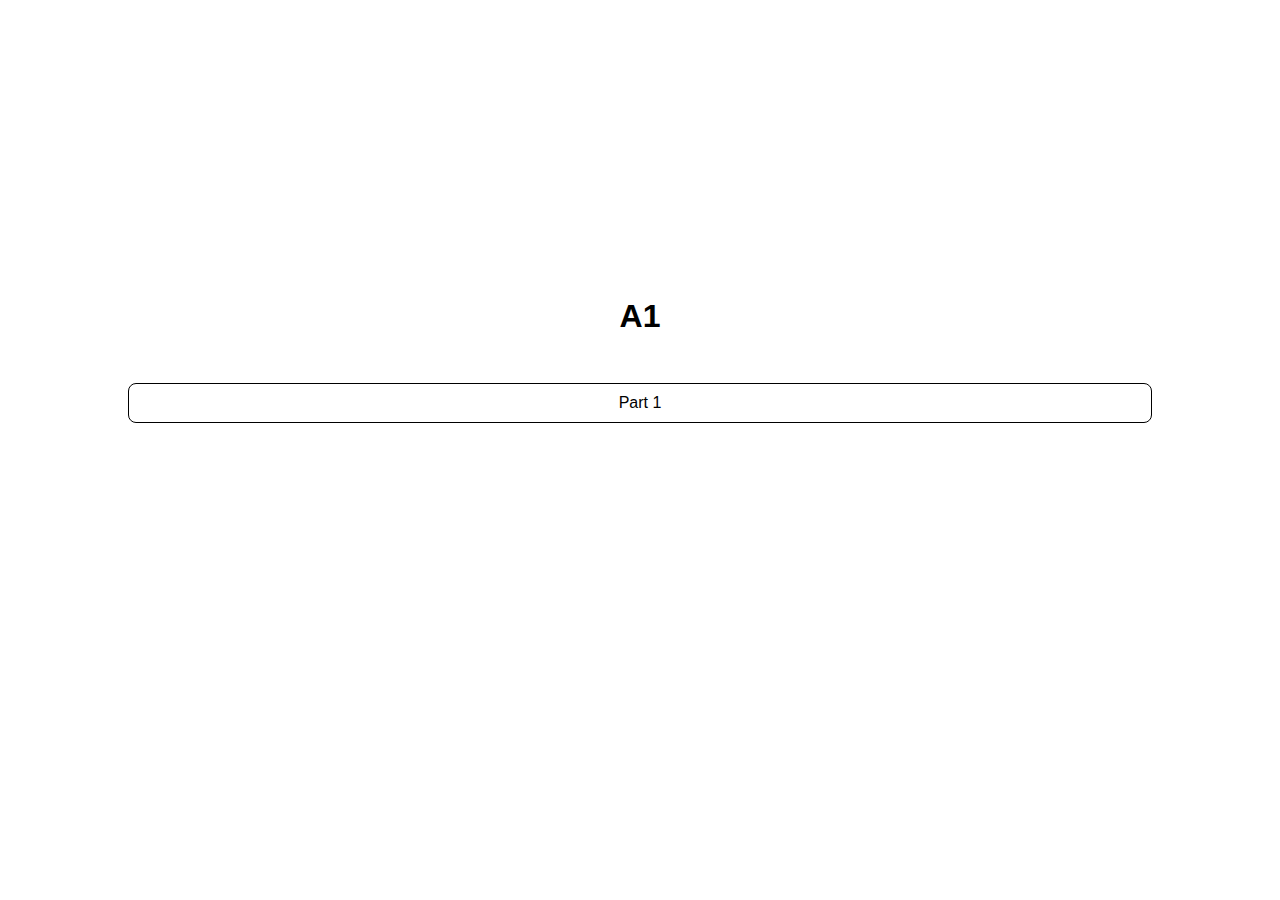
<file: index.html>
<!DOCTYPE html>
<html lang="en">
<head>
    <meta charset="UTF-8">
    <meta name="viewport" content="width=device-width, initial-scale=1.0">
    <link rel="stylesheet" href="style.css">
    <title>Document</title>
</head>
<body>

    <div class="block-start">
        <h1>A1</h1><br>
        <a class="btn" href="part1.html">Part 1</a>

    </div>

    
</body>
</html>
</file>
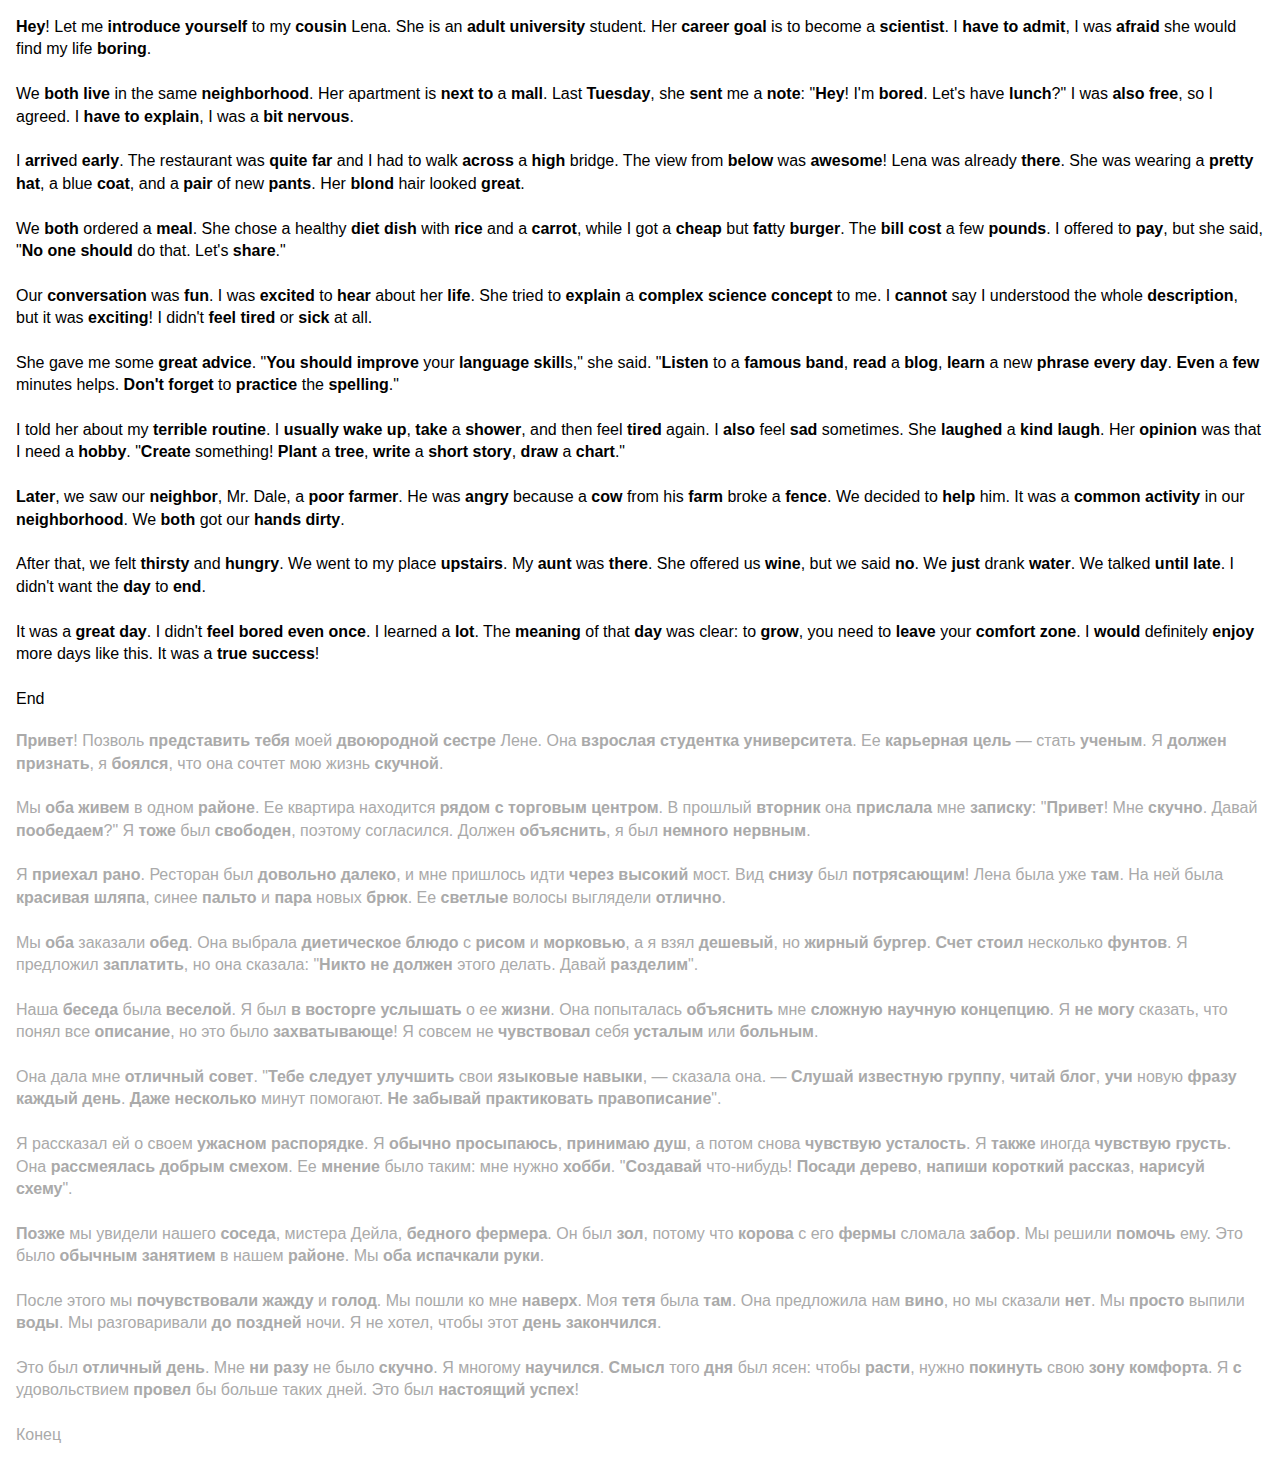
<file: part-y.html>
<!DOCTYPE html>
<html lang="en">
<head>
    <meta charset="UTF-8">
    <meta name="viewport" content="width=device-width, initial-scale=1.0">
    <link rel="stylesheet" href="style.css">
    <title>English</title>
</head>
<body>
    
    <div class="container">

        <p class="text">
            <b>Hey</b>! Let me <b>introduce</b> <b>yourself</b> to my <b>cousin</b> Lena. She is an <b>adult</b> <b>university</b> student. Her <b>career</b> <b>goal</b> is to become a <b>scientist</b>. I <b>have</b> <b>to</b> <b>admit</b>, I was <b>afraid</b> she would find my life <b>boring</b>.<br><br>
We <b>both</b> <b>live</b> in the same <b>neighborhood</b>. Her apartment is <b>next</b> <b>to</b> a <b>mall</b>. Last <b>Tuesday</b>, she <b>sent</b> me a <b>note</b>: "<b>Hey</b>! I'm <b>bored</b>. Let's have <b>lunch</b>?" I was <b>also</b> <b>free</b>, so I agreed. I <b>have</b> <b>to</b> <b>explain</b>, I was a <b>bit</b> <b>nervous</b>.<br><br>
I <b>arrive</b>d <b>early</b>. The restaurant was <b>quite</b> <b>far</b> and I had to walk <b>across</b> a <b>high</b> bridge. The view from <b>below</b> was <b>awesome</b>! Lena was already <b>there</b>. She was wearing a <b>pretty</b> <b>hat</b>, a blue <b>coat</b>, and a <b>pair</b> of new <b>pants</b>. Her <b>blond</b> hair looked <b>great</b>.<br><br>
We <b>both</b> ordered a <b>meal</b>. She chose a healthy <b>diet</b> <b>dish</b> with <b>rice</b> and a <b>carrot</b>, while I got a <b>cheap</b> but <b>fat</b>ty <b>burger</b>. The <b>bill</b> <b>cost</b> a few <b>pounds</b>. I offered to <b>pay</b>, but she said, "<b>No</b> <b>one</b> <b>should</b> do that. Let's <b>share</b>."<br><br>
Our <b>conversation</b> was <b>fun</b>. I was <b>excited</b> to <b>hear</b> about her <b>life</b>. She tried to <b>explain</b> a <b>complex</b> <b>science</b> <b>concept</b> to me. I <b>cannot</b> say I understood the whole <b>description</b>, but it was <b>exciting</b>! I didn't <b>feel</b> <b>tired</b> or <b>sick</b> at all.<br><br>
She gave me some <b>great</b> <b>advice</b>. "<b>You</b> <b>should</b> <b>improve</b> your <b>language</b> <b>skill</b>s," she said. "<b>Listen</b> to a <b>famous</b> <b>band</b>, <b>read</b> a <b>blog</b>, <b>learn</b> a new <b>phrase</b> <b>every</b> <b>day</b>. <b>Even</b> a <b>few</b> minutes helps. <b>Don't</b> <b>forget</b> to <b>practice</b> the <b>spelling</b>."<br><br>
I told her about my <b>terrible</b> <b>routine</b>. I <b>usually</b> <b>wake</b> <b>up</b>, <b>take</b> a <b>shower</b>, and then feel <b>tired</b> again. I <b>also</b> feel <b>sad</b> sometimes. She <b>laughed</b> a <b>kind</b> <b>laugh</b>. Her <b>opinion</b> was that I need a <b>hobby</b>. "<b>Create</b> something! <b>Plant</b> a <b>tree</b>, <b>write</b> a <b>short</b> <b>story</b>, <b>draw</b> a <b>chart</b>."<br><br>
<b>Later</b>, we saw our <b>neighbor</b>, Mr. Dale, a <b>poor</b> <b>farmer</b>. He was <b>angry</b> because a <b>cow</b> from his <b>farm</b> broke a <b>fence</b>. We decided to <b>help</b> him. It was a <b>common</b> <b>activity</b> in our <b>neighborhood</b>. We <b>both</b> got our <b>hands</b> <b>dirty</b>.<br><br>
After that, we felt <b>thirsty</b> and <b>hungry</b>. We went to my place <b>upstairs</b>. My <b>aunt</b> was <b>there</b>. She offered us <b>wine</b>, but we said <b>no</b>. We <b>just</b> drank <b>water</b>. We talked <b>until</b> <b>late</b>. I didn't want the <b>day</b> to <b>end</b>.<br><br>
It was a <b>great</b> <b>day</b>. I didn't <b>feel</b> <b>bored</b> <b>even</b> <b>once</b>. I learned a <b>lot</b>. The <b>meaning</b> of that <b>day</b> was clear: to <b>grow</b>, you need to <b>leave</b> your <b>comfort</b> <b>zone</b>. I <b>would</b> definitely <b>enjoy</b> more days like this. It was a <b>true</b> <b>success</b>!<br><br>
End
        </p>
        
        <p class="translate">
            <b>Привет</b>! Позволь <b>представить</b> <b>тебя</b> моей <b>двоюродной сестре</b> Лене. Она <b>взрослая</b> <b>студентка университета</b>. Ее <b>карьерная</b> <b>цель</b> — стать <b>ученым</b>. Я <b>должен</b> <b>признать</b>, я <b>боялся</b>, что она сочтет мою жизнь <b>скучной</b>.<br><br>
Мы <b>оба</b> <b>живем</b> в одном <b>районе</b>. Ее квартира находится <b>рядом</b> <b>с</b> <b>торговым центром</b>. В прошлый <b>вторник</b> она <b>прислала</b> мне <b>записку</b>: "<b>Привет</b>! Мне <b>скучно</b>. Давай <b>пообедаем</b>?" Я <b>тоже</b> был <b>свободен</b>, поэтому согласился. Должен <b>объяснить</b>, я был <b>немного</b> <b>нервным</b>.<br><br>
Я <b>приехал</b> <b>рано</b>. Ресторан был <b>довольно</b> <b>далеко</b>, и мне пришлось идти <b>через</b> <b>высокий</b> мост. Вид <b>снизу</b> был <b>потрясающим</b>! Лена была уже <b>там</b>. На ней была <b>красивая</b> <b>шляпа</b>, синее <b>пальто</b> и <b>пара</b> новых <b>брюк</b>. Ее <b>светлые</b> волосы выглядели <b>отлично</b>.<br><br>
Мы <b>оба</b> заказали <b>обед</b>. Она выбрала <b>диетическое</b> <b>блюдо</b> с <b>рисом</b> и <b>морковью</b>, а я взял <b>дешевый</b>, но <b>жирный</b> <b>бургер</b>. <b>Счет</b> <b>стоил</b> несколько <b>фунтов</b>. Я предложил <b>заплатить</b>, но она сказала: "<b>Никто</b> <b>не должен</b> этого делать. Давай <b>разделим</b>".<br><br>
Наша <b>беседа</b> была <b>веселой</b>. Я был <b>в восторге</b> <b>услышать</b> о ее <b>жизни</b>. Она попыталась <b>объяснить</b> мне <b>сложную</b> <b>научную</b> <b>концепцию</b>. Я <b>не могу</b> сказать, что понял все <b>описание</b>, но это было <b>захватывающе</b>! Я совсем не <b>чувствовал</b> себя <b>усталым</b> или <b>больным</b>.<br><br>
Она дала мне <b>отличный</b> <b>совет</b>. "<b>Тебе</b> <b>следует</b> <b>улучшить</b> свои <b>языковые</b> <b>навыки</b>, — сказала она. — <b>Слушай</b> <b>известную</b> <b>группу</b>, <b>читай</b> <b>блог</b>, <b>учи</b> новую <b>фразу</b> <b>каждый</b> <b>день</b>. <b>Даже</b> <b>несколько</b> минут помогают. <b>Не</b> <b>забывай</b> <b>практиковать</b> <b>правописание</b>".<br><br>
Я рассказал ей о своем <b>ужасном</b> <b>распорядке</b>. Я <b>обычно</b> <b>просыпаюсь</b>, <b>принимаю</b> <b>душ</b>, а потом снова <b>чувствую</b> <b>усталость</b>. Я <b>также</b> иногда <b>чувствую</b> <b>грусть</b>. Она <b>рассмеялась</b> <b>добрым</b> <b>смехом</b>. Ее <b>мнение</b> было таким: мне нужно <b>хобби</b>. "<b>Создавай</b> что-нибудь! <b>Посади</b> <b>дерево</b>, <b>напиши</b> <b>короткий</b> <b>рассказ</b>, <b>нарисуй</b> <b>схему</b>".<br><br>
<b>Позже</b> мы увидели нашего <b>соседа</b>, мистера Дейла, <b>бедного</b> <b>фермера</b>. Он был <b>зол</b>, потому что <b>корова</b> с его <b>фермы</b> сломала <b>забор</b>. Мы решили <b>помочь</b> ему. Это было <b>обычным</b> <b>занятием</b> в нашем <b>районе</b>. Мы <b>оба</b> <b>испачкали</b> <b>руки</b>.<br><br>
После этого мы <b>почувствовали</b> <b>жажду</b> и <b>голод</b>. Мы пошли ко мне <b>наверх</b>. Моя <b>тетя</b> была <b>там</b>. Она предложила нам <b>вино</b>, но мы сказали <b>нет</b>. Мы <b>просто</b> выпили <b>воды</b>. Мы разговаривали <b>до</b> <b>поздней</b> ночи. Я не хотел, чтобы этот <b>день</b> <b>закончился</b>.<br><br>
Это был <b>отличный</b> <b>день</b>. Мне <b>ни</b> <b>разу</b> не было <b>скучно</b>. Я многому <b>научился</b>. <b>Смысл</b> того <b>дня</b> был ясен: чтобы <b>расти</b>, нужно <b>покинуть</b> свою <b>зону комфорта</b>. Я <b>с</b> удовольствием <b>провел</b> бы больше таких дней. Это был <b>настоящий</b> <b>успех</b>!<br><br>
Конец
        </p>

    </div>

</body>
</html>
</file>
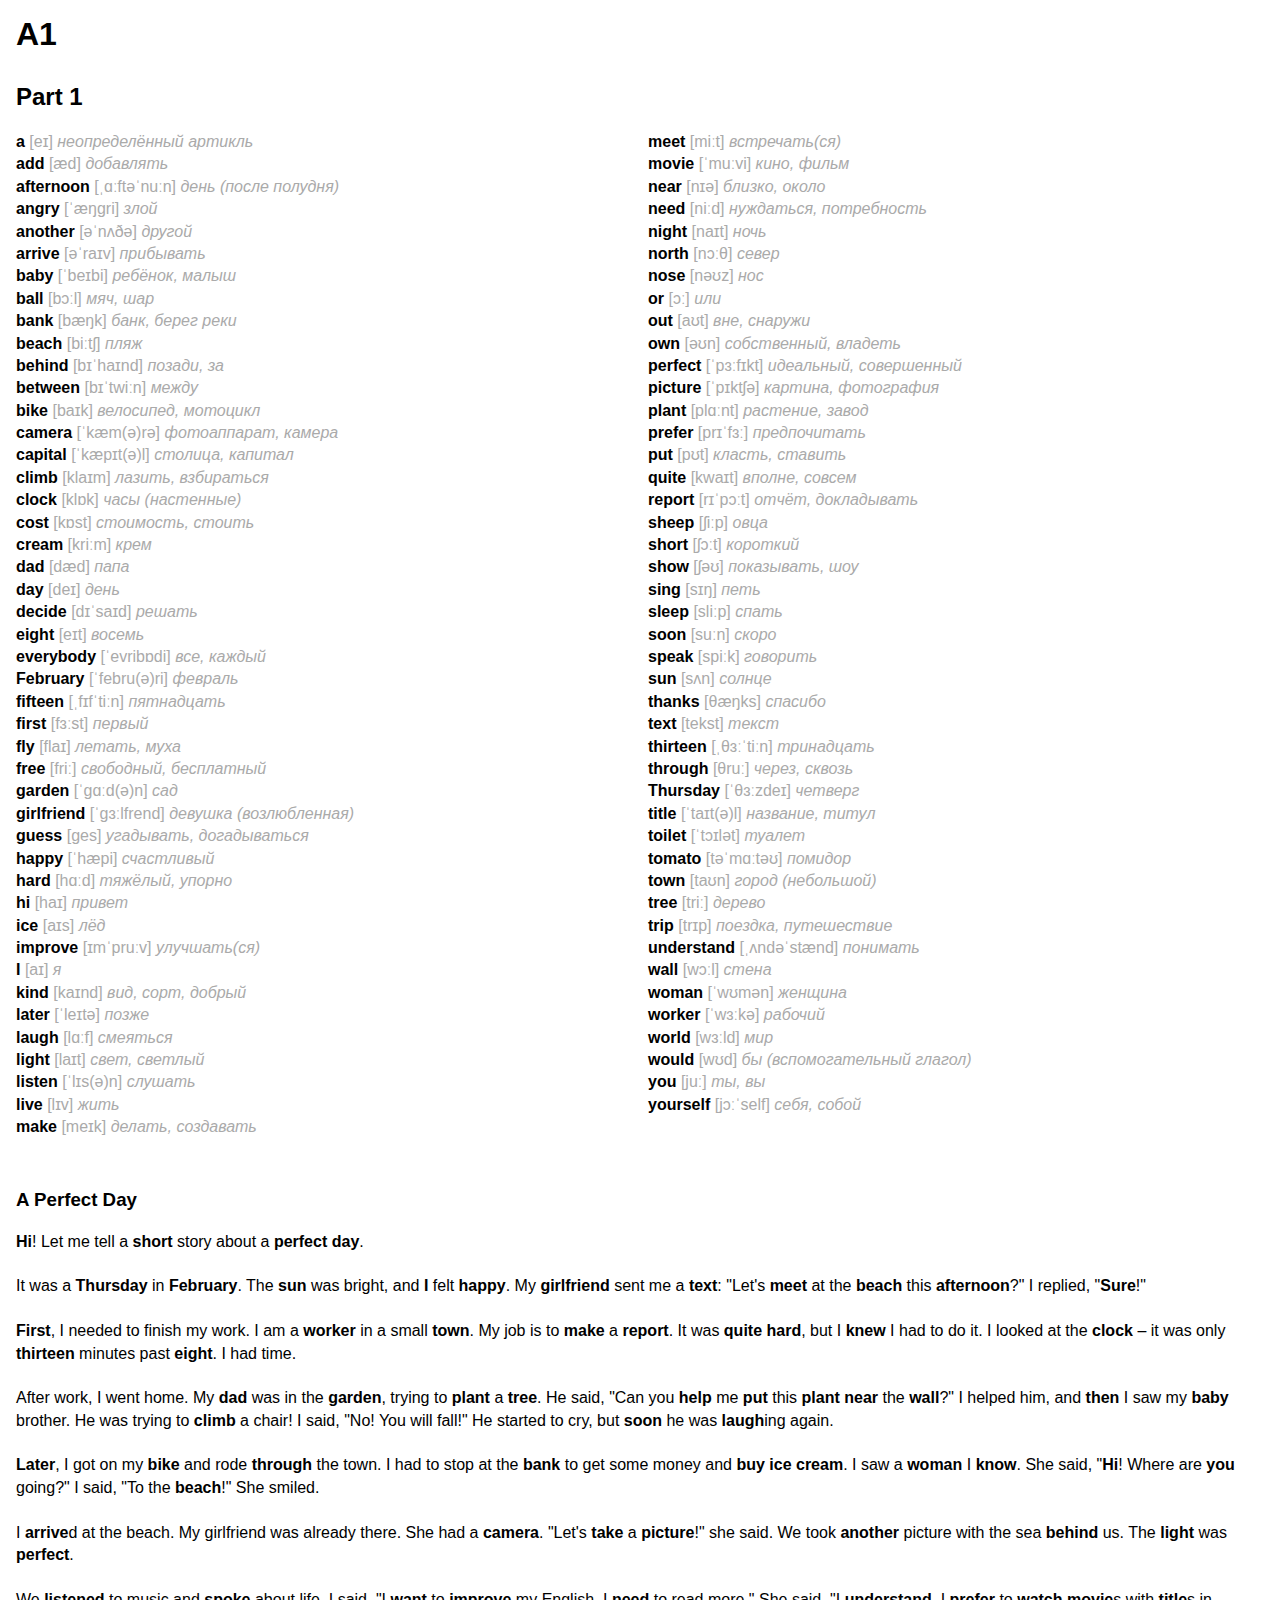
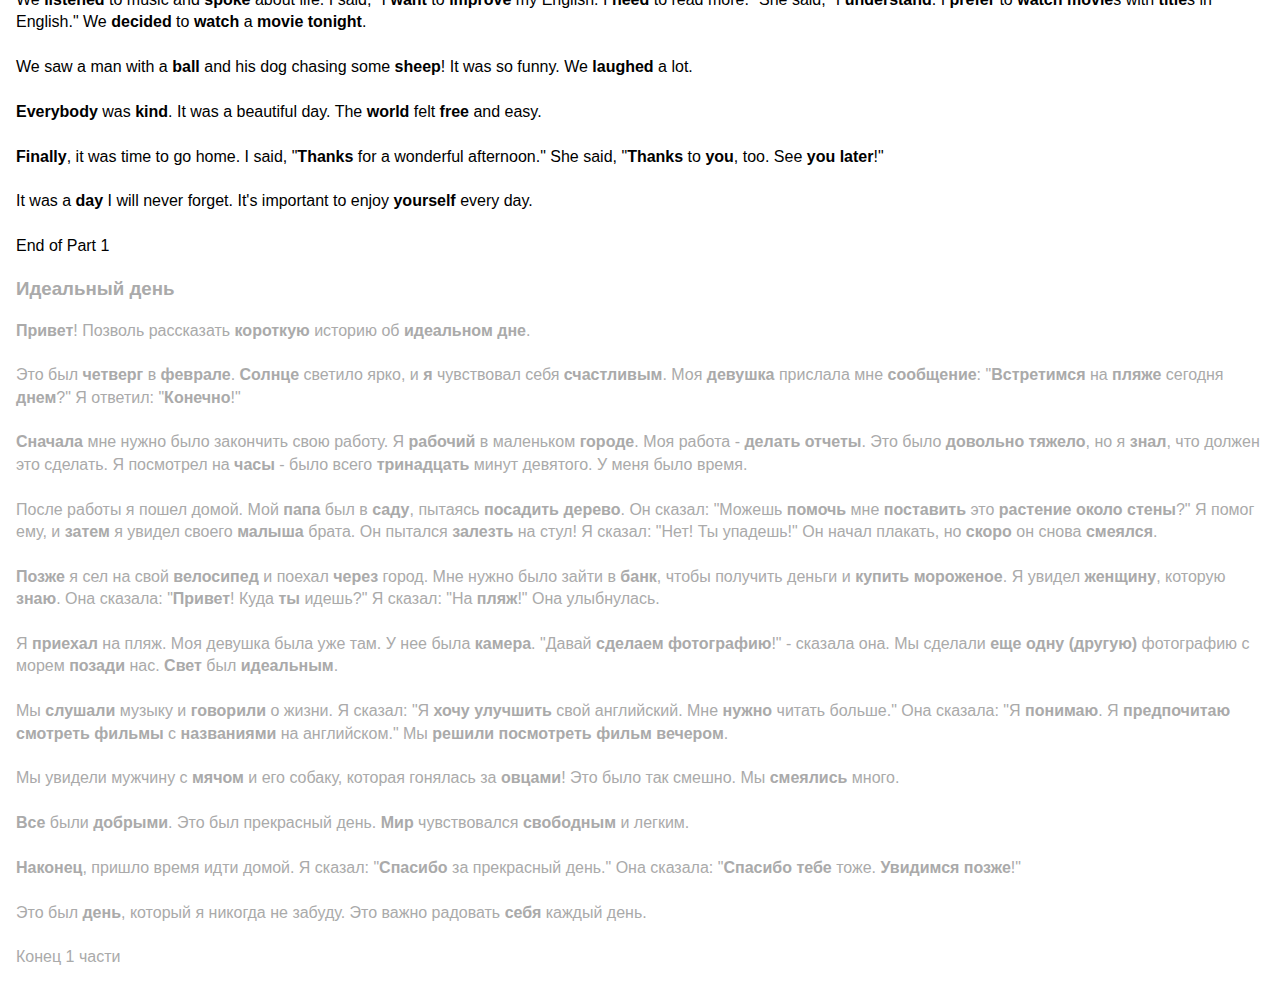
<file: part1.html>
<!DOCTYPE html>
<html lang="en">
<head>
    <meta charset="UTF-8">
    <meta name="viewport" content="width=device-width, initial-scale=1.0">
    <link rel="stylesheet" href="style.css">
    <title>English</title>
</head>
<body>
    
    <div class="container">
        <h1>A1</h1>
        <h2>Part 1</h2>
        <div class="words">
            
            <v1>a</v1> <v2>[eɪ]</v2> <v3>неопределённый артикль</v3><br>
            <v1>add</v1> <v2>[æd]</v2> <v3>добавлять</v3><br>
            <v1>afternoon</v1> <v2>[ˌɑːftəˈnuːn]</v2> <v3>день (после полудня)</v3><br>
            <v1>angry</v1> <v2>[ˈæŋɡri]</v2> <v3>злой</v3><br>
            <v1>another</v1> <v2>[əˈnʌðə]</v2> <v3>другой</v3><br>
            <v1>arrive</v1> <v2>[əˈraɪv]</v2> <v3>прибывать</v3><br>
            <v1>baby</v1> <v2>[ˈbeɪbi]</v2> <v3>ребёнок, малыш</v3><br>
            <v1>ball</v1> <v2>[bɔːl]</v2> <v3>мяч, шар</v3><br>
            <v1>bank</v1> <v2>[bæŋk]</v2> <v3>банк, берег реки</v3><br>
            <v1>beach</v1> <v2>[biːtʃ]</v2> <v3>пляж</v3><br>
            <v1>behind</v1> <v2>[bɪˈhaɪnd]</v2> <v3>позади, за</v3><br>
            <v1>between</v1> <v2>[bɪˈtwiːn]</v2> <v3>между</v3><br>
            <v1>bike</v1> <v2>[baɪk]</v2> <v3>велосипед, мотоцикл</v3><br>
            <v1>camera</v1> <v2>[ˈkæm(ə)rə]</v2> <v3>фотоаппарат, камера</v3><br>
            <v1>capital</v1> <v2>[ˈkæpɪt(ə)l]</v2> <v3>столица, капитал</v3><br>
            <v1>climb</v1> <v2>[klaɪm]</v2> <v3>лазить, взбираться</v3><br>
            <v1>clock</v1> <v2>[klɒk]</v2> <v3>часы (настенные)</v3><br>
            <v1>cost</v1> <v2>[kɒst]</v2> <v3>стоимость, стоить</v3><br>
            <v1>cream</v1> <v2>[kriːm]</v2> <v3>крем</v3><br>
            <v1>dad</v1> <v2>[dæd]</v2> <v3>папа</v3><br>
            <v1>day</v1> <v2>[deɪ]</v2> <v3>день</v3><br>
            <v1>decide</v1> <v2>[dɪˈsaɪd]</v2> <v3>решать</v3><br>
            <v1>eight</v1> <v2>[eɪt]</v2> <v3>восемь</v3><br>
            <v1>everybody</v1> <v2>[ˈevribɒdi]</v2> <v3>все, каждый</v3><br>
            <v1>February</v1> <v2>[ˈfebru(ə)ri]</v2> <v3>февраль</v3><br>
            <v1>fifteen</v1> <v2>[ˌfɪfˈtiːn]</v2> <v3>пятнадцать</v3><br>
            <v1>first</v1> <v2>[fɜːst]</v2> <v3>первый</v3><br>
            <v1>fly</v1> <v2>[flaɪ]</v2> <v3>летать, муха</v3><br>
            <v1>free</v1> <v2>[friː]</v2> <v3>свободный, бесплатный</v3><br>
            <v1>garden</v1> <v2>[ˈɡɑːd(ə)n]</v2> <v3>сад</v3><br>
            <v1>girlfriend</v1> <v2>[ˈɡɜːlfrend]</v2> <v3>девушка (возлюбленная)</v3><br>
            <v1>guess</v1> <v2>[ɡes]</v2> <v3>угадывать, догадываться</v3><br>
            <v1>happy</v1> <v2>[ˈhæpi]</v2> <v3>счастливый</v3><br>
            <v1>hard</v1> <v2>[hɑːd]</v2> <v3>тяжёлый, упорно</v3><br>
            <v1>hi</v1> <v2>[haɪ]</v2> <v3>привет</v3><br>
            <v1>ice</v1> <v2>[aɪs]</v2> <v3>лёд</v3><br>
            <v1>improve</v1> <v2>[ɪmˈpruːv]</v2> <v3>улучшать(ся)</v3><br>
            <v1>I</v1> <v2>[aɪ]</v2> <v3>я</v3><br>
            <v1>kind</v1> <v2>[kaɪnd]</v2> <v3>вид, сорт, добрый</v3><br>
            <v1>later</v1> <v2>[ˈleɪtə]</v2> <v3>позже</v3><br>
            <v1>laugh</v1> <v2>[lɑːf]</v2> <v3>смеяться</v3><br>
            <v1>light</v1> <v2>[laɪt]</v2> <v3>свет, светлый</v3><br>
            <v1>listen</v1> <v2>[ˈlɪs(ə)n]</v2> <v3>слушать</v3><br>
            <v1>live</v1> <v2>[lɪv]</v2> <v3>жить</v3><br>
            <v1>make</v1> <v2>[meɪk]</v2> <v3>делать, создавать</v3><br>
            <v1>meet</v1> <v2>[miːt]</v2> <v3>встречать(ся)</v3><br>
            <v1>movie</v1> <v2>[ˈmuːvi]</v2> <v3>кино, фильм</v3><br>
            <v1>near</v1> <v2>[nɪə]</v2> <v3>близко, около</v3><br>
            <v1>need</v1> <v2>[niːd]</v2> <v3>нуждаться, потребность</v3><br>
            <v1>night</v1> <v2>[naɪt]</v2> <v3>ночь</v3><br>
            <v1>north</v1> <v2>[nɔːθ]</v2> <v3>север</v3><br>
            <v1>nose</v1> <v2>[nəʊz]</v2> <v3>нос</v3><br>
            <v1>or</v1> <v2>[ɔː]</v2> <v3>или</v3><br>
            <v1>out</v1> <v2>[aʊt]</v2> <v3>вне, снаружи</v3><br>
            <v1>own</v1> <v2>[əʊn]</v2> <v3>собственный, владеть</v3><br>
            <v1>perfect</v1> <v2>[ˈpɜːfɪkt]</v2> <v3>идеальный, совершенный</v3><br>
            <v1>picture</v1> <v2>[ˈpɪktʃə]</v2> <v3>картина, фотография</v3><br>
            <v1>plant</v1> <v2>[plɑːnt]</v2> <v3>растение, завод</v3><br>
            <v1>prefer</v1> <v2>[prɪˈfɜː]</v2> <v3>предпочитать</v3><br>
            <v1>put</v1> <v2>[pʊt]</v2> <v3>класть, ставить</v3><br>
            <v1>quite</v1> <v2>[kwaɪt]</v2> <v3>вполне, совсем</v3><br>
            <v1>report</v1> <v2>[rɪˈpɔːt]</v2> <v3>отчёт, докладывать</v3><br>
            <v1>sheep</v1> <v2>[ʃiːp]</v2> <v3>овца</v3><br>
            <v1>short</v1> <v2>[ʃɔːt]</v2> <v3>короткий</v3><br>
            <v1>show</v1> <v2>[ʃəʊ]</v2> <v3>показывать, шоу</v3><br>
            <v1>sing</v1> <v2>[sɪŋ]</v2> <v3>петь</v3><br>
            <v1>sleep</v1> <v2>[sliːp]</v2> <v3>спать</v3><br>
            <v1>soon</v1> <v2>[suːn]</v2> <v3>скоро</v3><br>
            <v1>speak</v1> <v2>[spiːk]</v2> <v3>говорить</v3><br>
            <v1>sun</v1> <v2>[sʌn]</v2> <v3>солнце</v3><br>
            <v1>thanks</v1> <v2>[θæŋks]</v2> <v3>спасибо</v3><br>
            <v1>text</v1> <v2>[tekst]</v2> <v3>текст</v3><br>
            <v1>thirteen</v1> <v2>[ˌθɜːˈtiːn]</v2> <v3>тринадцать</v3><br>
            <v1>through</v1> <v2>[θruː]</v2> <v3>через, сквозь</v3><br>
            <v1>Thursday</v1> <v2>[ˈθɜːzdeɪ]</v2> <v3>четверг</v3><br>
            <v1>title</v1> <v2>[ˈtaɪt(ə)l]</v2> <v3>название, титул</v3><br>
            <v1>toilet</v1> <v2>[ˈtɔɪlət]</v2> <v3>туалет</v3><br>
            <v1>tomato</v1> <v2>[təˈmɑːtəʊ]</v2> <v3>помидор</v3><br>
            <v1>town</v1> <v2>[taʊn]</v2> <v3>город (небольшой)</v3><br>
            <v1>tree</v1> <v2>[triː]</v2> <v3>дерево</v3><br>
            <v1>trip</v1> <v2>[trɪp]</v2> <v3>поездка, путешествие</v3><br>
            <v1>understand</v1> <v2>[ˌʌndəˈstænd]</v2> <v3>понимать</v3><br>
            <v1>wall</v1> <v2>[wɔːl]</v2> <v3>стена</v3><br>
            <v1>woman</v1> <v2>[ˈwʊmən]</v2> <v3>женщина</v3><br>
            <v1>worker</v1> <v2>[ˈwɜːkə]</v2> <v3>рабочий</v3><br>
            <v1>world</v1> <v2>[wɜːld]</v2> <v3>мир</v3><br>
            <v1>would</v1> <v2>[wʊd]</v2> <v3>бы (вспомогательный глагол)</v3><br>
            <v1>you</v1> <v2>[juː]</v2> <v3>ты, вы</v3><br>
            <v1>yourself</v1> <v2>[jɔːˈself]</v2> <v3>себя, собой</v3>

        </div>

        <h3>A Perfect Day</h3>
        <p class="text">
            <b>Hi</b>! Let me tell a <b>short</b> story about a <b>perfect</b> <b>day</b>.<br><br>
It was a <b>Thursday</b> in <b>February</b>. The <b>sun</b> was bright, and <b>I</b> felt <b>happy</b>. My <b>girlfriend</b> sent me a <b>text</b>: "Let's <b>meet</b> at the <b>beach</b> this <b>afternoon</b>?" I replied, "<b>Sure</b>!"<br><br>
<b>First</b>, I needed to finish my work. I am a <b>worker</b> in a small <b>town</b>. My job is to <b>make</b> a <b>report</b>. It was <b>quite</b> <b>hard</b>, but I <b>knew</b> I had to do it. I looked at the <b>clock</b> – it was only <b>thirteen</b> minutes past <b>eight</b>. I had time.<br><br>
After work, I went home. My <b>dad</b> was in the <b>garden</b>, trying to <b>plant</b> a <b>tree</b>. He said, "Can you <b>help</b> me <b>put</b> this <b>plant</b> <b>near</b> the <b>wall</b>?" I helped him, and <b>then</b> I saw my <b>baby</b> brother. He was trying to <b>climb</b> a chair! I said, "No! You will fall!" He started to cry, but <b>soon</b> he was <b>laugh</b>ing again.<br><br>
<b>Later</b>, I got on my <b>bike</b> and rode <b>through</b> the town. I had to stop at the <b>bank</b> to get some money and <b>buy</b> <b>ice</b> <b>cream</b>. I saw a <b>woman</b> I <b>know</b>. She said, "<b>Hi</b>! Where are <b>you</b> going?" I said, "To the <b>beach</b>!" She smiled.<br><br>
I <b>arrive</b>d at the beach. My girlfriend was already there. She had a <b>camera</b>. "Let's <b>take</b> a <b>picture</b>!" she said. We took <b>another</b> picture with the sea <b>behind</b> us. The <b>light</b> was <b>perfect</b>.<br><br>
We <b>listened</b> to music and <b>spoke</b> about life. I said, "I <b>want</b> to <b>improve</b> my English. I <b>need</b> to read more." She said, "I <b>understand</b>. I <b>prefer</b> to <b>watch</b> <b>movie</b>s with <b>title</b>s in English." We <b>decided</b> to <b>watch</b> a <b>movie</b> <b>tonight</b>.<br><br>
We saw a man with a <b>ball</b> and his dog chasing some <b>sheep</b>! It was so funny. We <b>laughed</b> a lot.<br><br>
<b>Everybody</b> was <b>kind</b>. It was a beautiful day. The <b>world</b> felt <b>free</b> and easy.<br><br>
<b>Finally</b>, it was time to go home. I said, "<b>Thanks</b> for a wonderful afternoon." She said, "<b>Thanks</b> to <b>you</b>, too. See <b>you</b> <b>later</b>!"<br><br>
It was a <b>day</b> I will never forget. It's important to enjoy <b>yourself</b> every day.<br><br>
End of Part 1
        </p>
        
        <h3 class="trans-title">Идеальный день</h3>
        <p class="translate">
            <b>Привет</b>! Позволь рассказать <b>короткую</b> историю об <b>идеальном</b> <b>дне</b>.<br><br>
Это был <b>четверг</b> в <b>феврале</b>. <b>Солнце</b> светило ярко, и <b>я</b> чувствовал себя <b>счастливым</b>. Моя <b>девушка</b> прислала мне <b>сообщение</b>: "<b>Встретимся</b> на <b>пляже</b> сегодня <b>днем</b>?" Я ответил: "<b>Конечно</b>!"<br><br>
<b>Сначала</b> мне нужно было закончить свою работу. Я <b>рабочий</b> в маленьком <b>городе</b>. Моя работа - <b>делать</b> <b>отчеты</b>. Это было <b>довольно</b> <b>тяжело</b>, но я <b>знал</b>, что должен это сделать. Я посмотрел на <b>часы</b> - было всего <b>тринадцать</b> минут девятого. У меня было время.<br><br>
После работы я пошел домой. Мой <b>папа</b> был в <b>саду</b>, пытаясь <b>посадить</b> <b>дерево</b>. Он сказал: "Можешь <b>помочь</b> мне <b>поставить</b> это <b>растение</b> <b>около</b> <b>стены</b>?" Я помог ему, и <b>затем</b> я увидел своего <b>малыша</b> брата. Он пытался <b>залезть</b> на стул! Я сказал: "Нет! Ты упадешь!" Он начал плакать, но <b>скоро</b> он снова <b>смеялся</b>.<br><br>
<b>Позже</b> я сел на свой <b>велосипед</b> и поехал <b>через</b> город. Мне нужно было зайти в <b>банк</b>, чтобы получить деньги и <b>купить</b> <b>мороженое</b>. Я увидел <b>женщину</b>, которую <b>знаю</b>. Она сказала: "<b>Привет</b>! Куда <b>ты</b> идешь?" Я сказал: "На <b>пляж</b>!" Она улыбнулась.<br><br>
Я <b>приехал</b> на пляж. Моя девушка была уже там. У нее была <b>камера</b>. "Давай <b>сделаем</b> <b>фотографию</b>!" - сказала она. Мы сделали <b>еще одну (другую)</b> фотографию с морем <b>позади</b> нас. <b>Свет</b> был <b>идеальным</b>.<br><br>
Мы <b>слушали</b> музыку и <b>говорили</b> о жизни. Я сказал: "Я <b>хочу</b> <b>улучшить</b> свой английский. Мне <b>нужно</b> читать больше." Она сказала: "Я <b>понимаю</b>. Я <b>предпочитаю</b> <b>смотреть</b> <b>фильмы</b> с <b>названиями</b> на английском." Мы <b>решили</b> <b>посмотреть</b> <b>фильм</b> <b>вечером</b>.<br><br>
Мы увидели мужчину с <b>мячом</b> и его собаку, которая гонялась за <b>овцами</b>! Это было так смешно. Мы <b>смеялись</b> много.<br><br>
<b>Все</b> были <b>добрыми</b>. Это был прекрасный день. <b>Мир</b> чувствовался <b>свободным</b> и легким.<br><br>
<b>Наконец</b>, пришло время идти домой. Я сказал: "<b>Спасибо</b> за прекрасный день." Она сказала: "<b>Спасибо</b> <b>тебе</b> тоже. <b>Увидимся</b> <b>позже</b>!"<br><br>
Это был <b>день</b>, который я никогда не забуду. Это важно радовать <b>себя</b> каждый день.<br><br>
Конец 1 части
        </p>

    </div>

</body>
</html>
</file>
<file: style.css>
* {
    box-sizing: border-box;
    margin: 0;
    padding: 0;
}

body {
    font-family: sans-serif;
}

.container {
    margin: 16px;
}

h1 {
    margin-bottom: 30px;
}

h2 {
    margin-bottom: 20px;
}

h3 {
    margin-bottom: 20px;
}

.words {
    column-count: 2;
    margin-bottom: 50px;
}

v1, v2, v3 {
        font-size: 16px;
    line-height: 1.4;
}

v1 {
    font-weight: 700;
}

v2 {
    color: #aaa;
}

v3 {
    font-style: italic;
    color: #aaa;
}

.text {
    font-size: 16px;
    line-height: 1.4;
    margin-bottom: 20px;
}

.trans-title {
    color: #aaa;
}

.translate {
    font-size: 16px;
    line-height: 1.4;
    color: #aaa;
    margin-bottom: 20px;
}

.block-start {
    display: flex;
    flex-direction: column;
    justify-content: center;
    align-items: center;
    margin: 0 auto;
    width: 80%;
    height: 80vh;
}

.btn {
    display: flex;
    justify-content: center;
    align-items: center;
    width: 100%;
    height: 40px;
    text-decoration: none;
    color: #000;
    border: 1px solid #000;
    border-radius: 8px;
}
</file>
